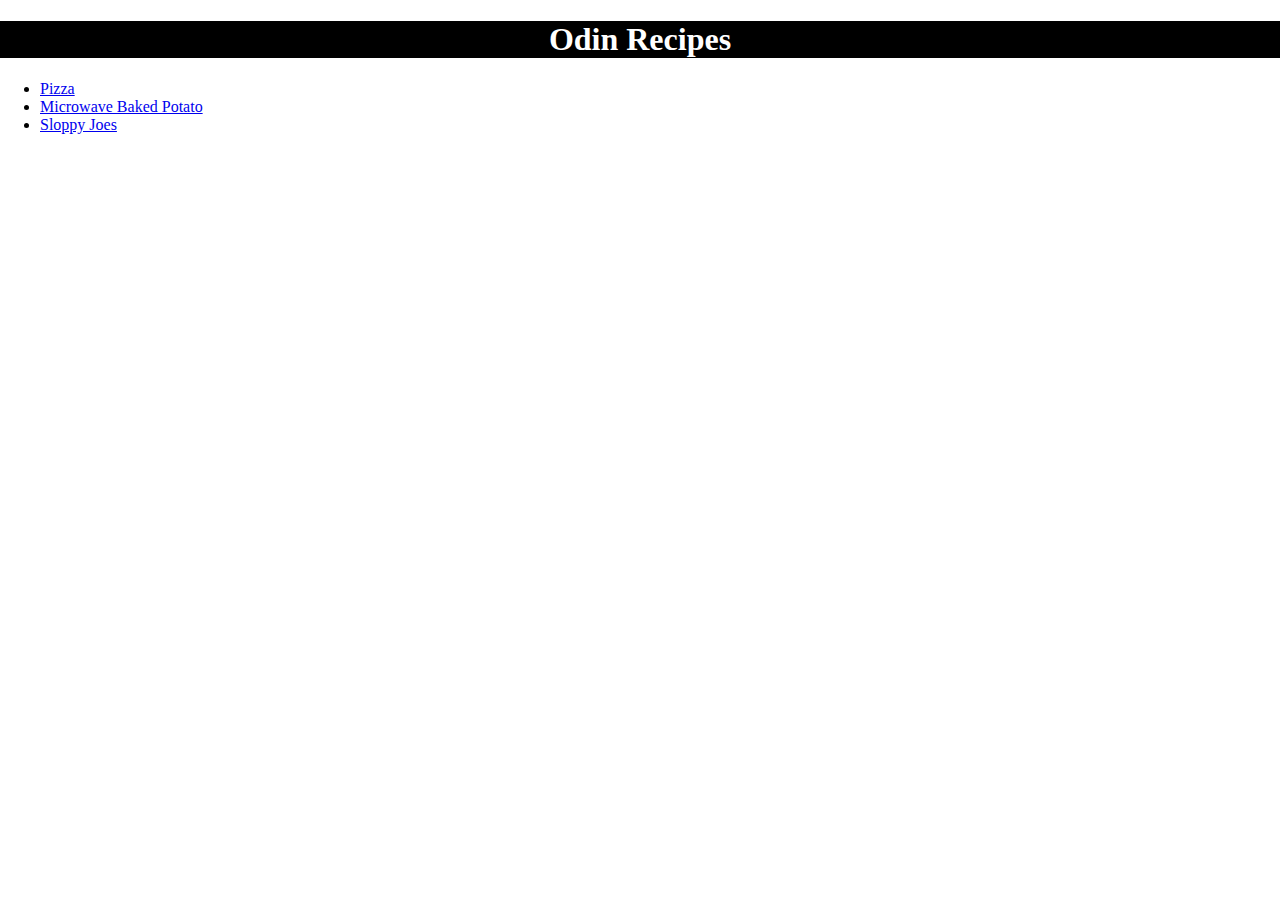
<file: index.html>
<!DOCTYPE html>
<html lang="en">
<head>
    <meta charset="UTF-8">
    <meta http-equiv="X-UA-Compatible" content="IE=edge">
    <meta name="viewport" content="width=device-width, initial-scale=1.0">
    <link rel="stylesheet" type="text/css" href="style.css" />
    <title>Odin-Recipes</title>
</head>
<body>
    <h1 class="heading">Odin Recipes</h1>
    <ul>
        <li><a href="recipes/pizza.html">Pizza</a></li>
        <li><a href="recipes/microwave-baked-potato.html">Microwave Baked Potato</a></li>
        <li><a href="recipes/sloppy-joes.html">Sloppy Joes</a></li>
    </ul>
</body>
</html>
</file>
<file: style.css>
* {
    box-sizing: border-box;
}

body {
    margin: 0;
    padding: 0;
}

 .heading {
    width: 100%;
    text-align: center;
    background: black;
    color: white;
}
</file>
